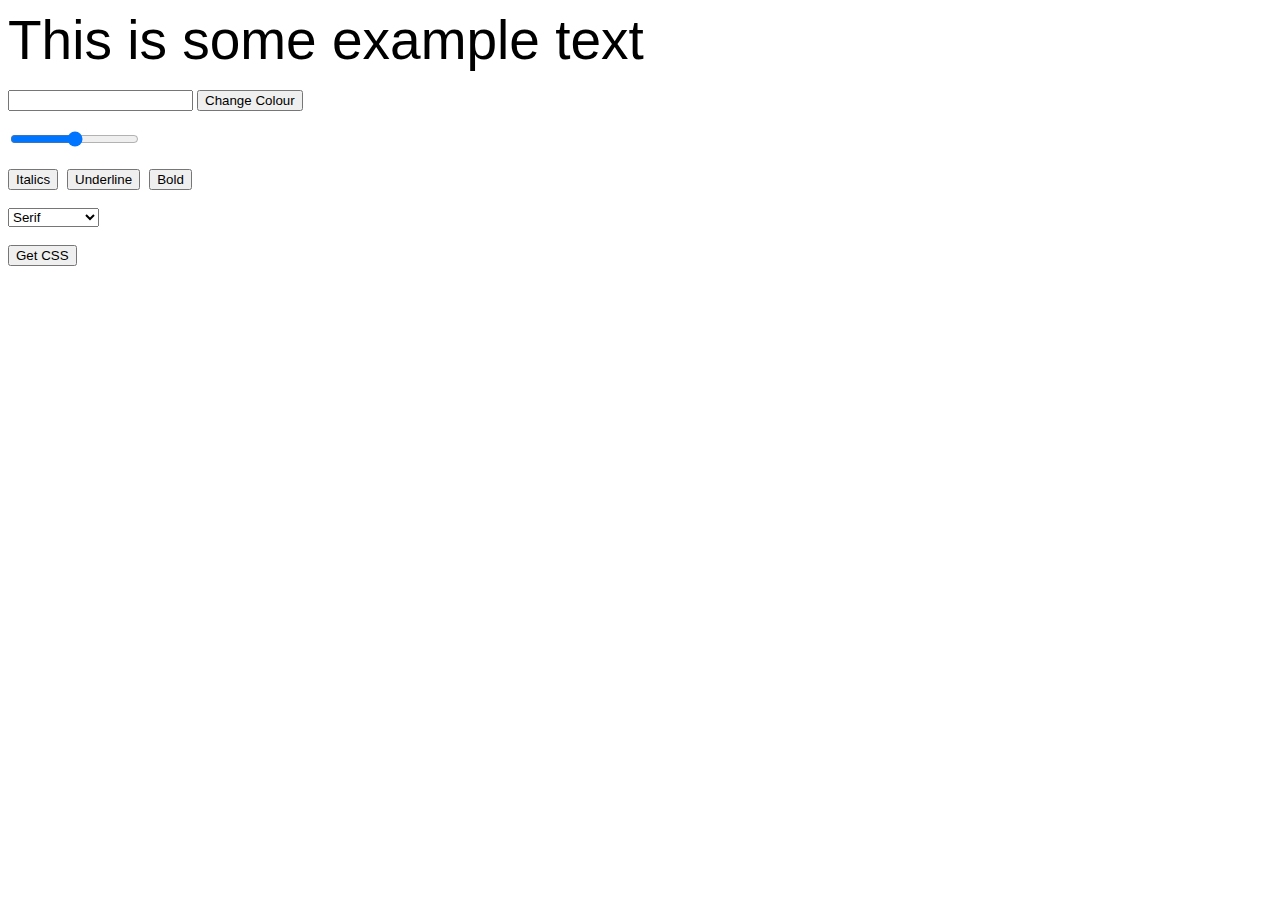
<file: HahsedBit ASSIGNMETNS/Assignment 4/Dynamic/index.html>
<!DOCTYPE html>
<html lang="en">
<head>
    <meta charset="UTF-8">
    <title>Dynamic CSS Assignment</title>
    <link rel="stylesheet" href="style.css">
</head>
<body>

    <div class="text-here" id="text-container">
        This is some example text
    </div>

    <br>

    <input type="text" id="colorbox">
    <button id="colorchange">Change Colour</button>

    <br><br>

    <input type="range" id="fontsize" min="10" max="100" value="55">

    <br><br>

    <button id="italic" class="stylebt">Italics</button>
    <button id="underline" class="stylebt">Underline</button>
    <button id="bold" class="stylebt">Bold</button>

    <br><br>

    <select id="list">
        <option value="serif">Serif</option>
        <option value="sans-serif">Sans-Serif</option>
        <option value="monospace">Monospace</option>
        <option value="cursive">Cursive</option>
        <option value="fantasy">Fantasy</option>
    </select>

    <br><br>

    <button id="getstyle">Get CSS</button>

    <br><br>

    <p id="css-props"></p>

    <script src="script.js"></script>
</body>
</html>
</file>
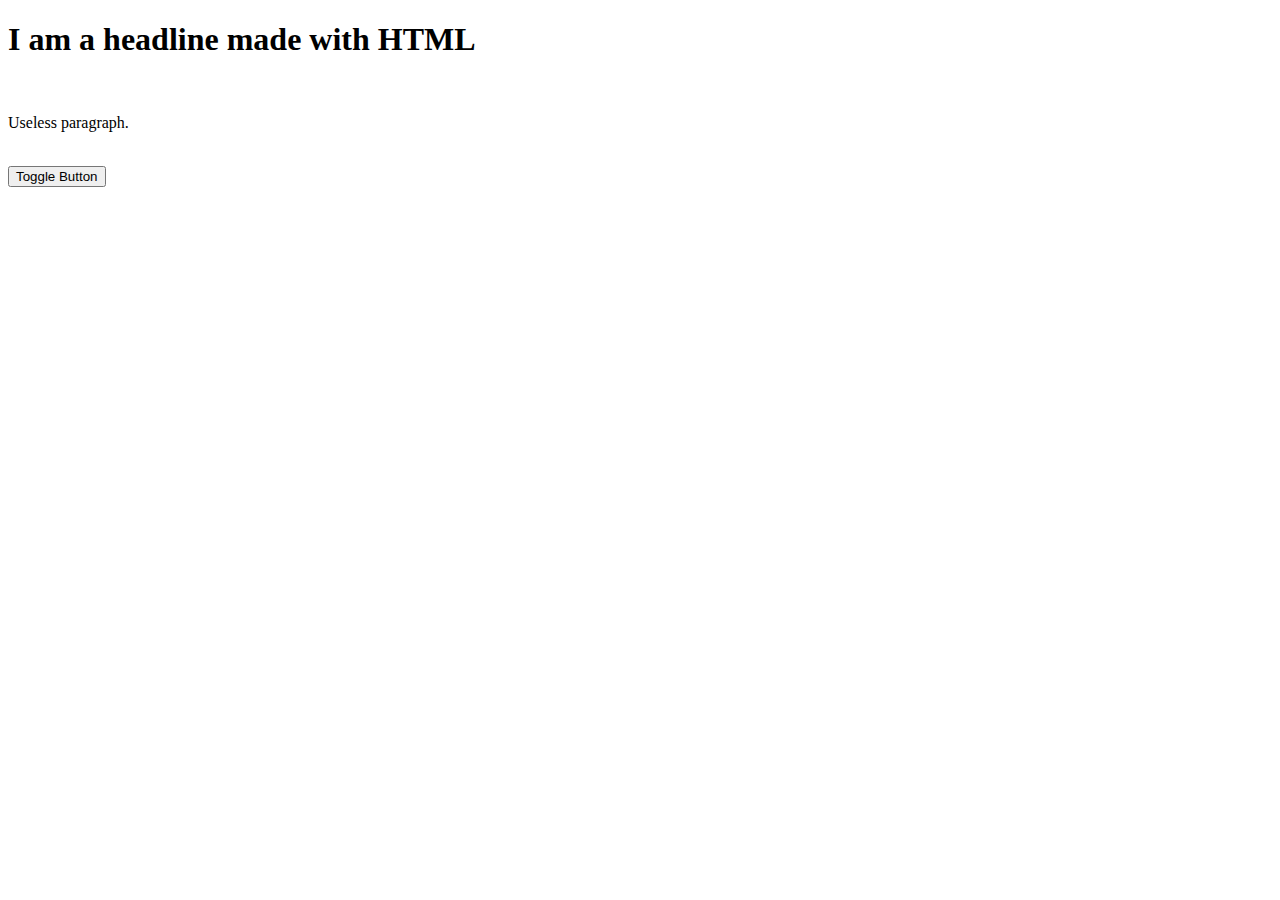
<file: HahsedBit ASSIGNMETNS/Assignment 4/HidePara.js/index.html>
<!DOCTYPE html>
<html lang="en">
<head>
    <meta charset="UTF-8">
    <title>Hide Show Paragraph</title>
</head>
<body>

    <h1>I am a headline made with HTML</h1>
    <br />
    <p id="useless-paragraph">Useless paragraph.</p>
    <br />
    <button onclick="toggleVisibility()">Toggle Button</button>

    <script>
        function toggleVisibility() {
            const para = document.getElementById("useless-paragraph");

            if (para.style.display === "none") {
                para.style.display = "block";
            } else {
                para.style.display = "none";
            }
        }
    </script>

</body>
</html>
</file>
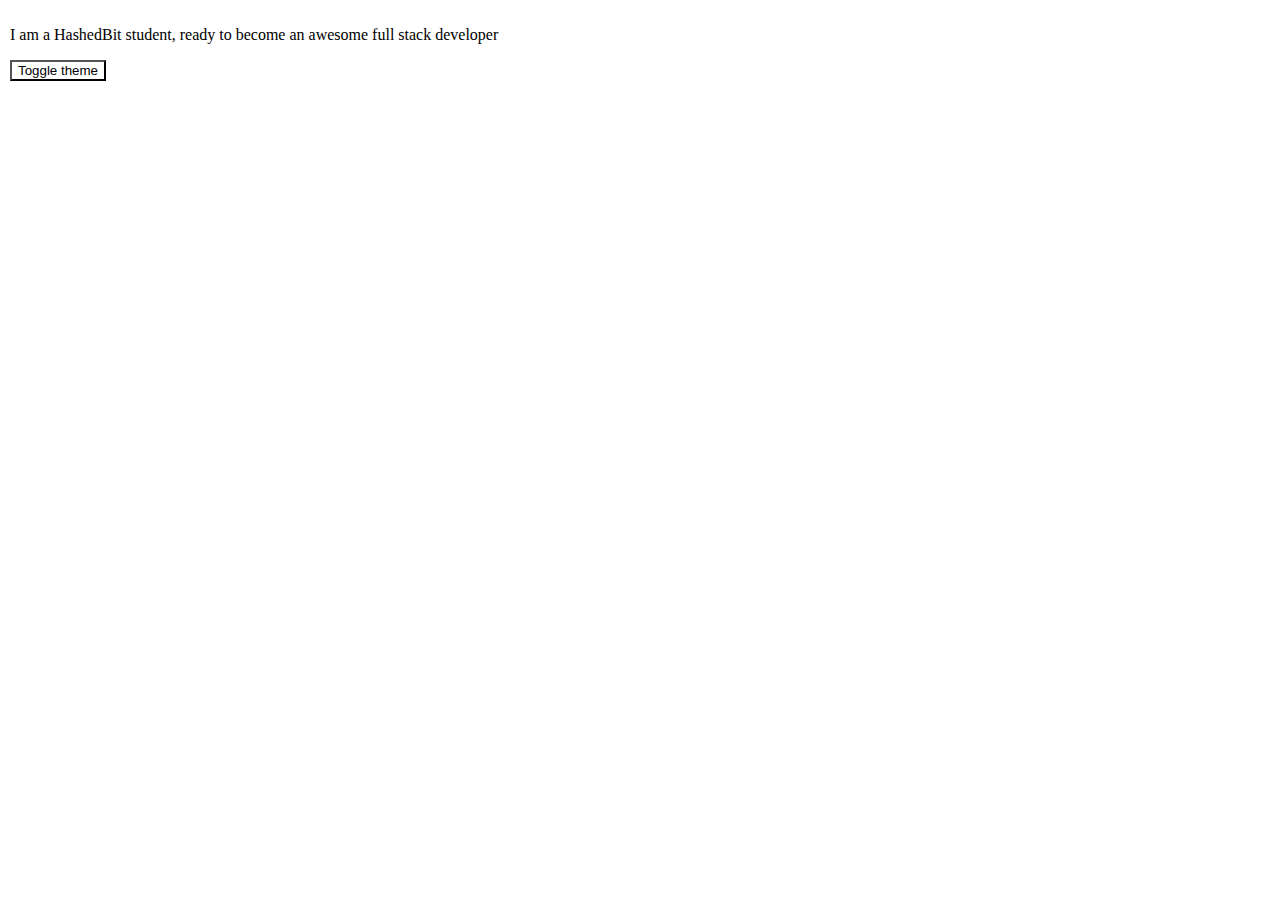
<file: HahsedBit ASSIGNMETNS/Assignment 4/Toggle/index.html>
<!DOCTYPE html>
<html lang="en">
<head>
    <meta charset="UTF-8">
    <title>Dark Theme Toggle</title>

    <!-- CSS FILE -->
    <link rel="stylesheet" href="style.css">
</head>
<body>

    <!-- Main App -->
    <div id="app" class="day">
        <p>I am a HashedBit student, ready to become an awesome full stack developer</p>
        <button onclick="swapTheme()" id="swap" class="button_day">
            Toggle theme
        </button>
    </div>

    <!-- JS FILE (IMPORTANT: must be after HTML) -->
    <script src="toggle.js"></script>

</body>
</html>
</file>
<file: HahsedBit ASSIGNMETNS/Assignment 4/Dynamic/style.css>
.text-here {
    font-size: 55px;
    font-family: sans-serif;
    color: black;
    text-decoration: none;
    font-style: normal;
    font-weight: normal;
    line-height: normal;
    text-align: left;
    letter-spacing: normal;
    word-spacing: normal;
}

.stylebt {
    margin-right: 5px;
}
</file>
<file: HahsedBit ASSIGNMETNS/Assignment 4/Toggle/style.css>
.day {
    background-color: white;
    color: black;
}

.night {
    background-color: black;
    color: gold;
}

.button_night {
    background-color: darkblue;
    color: white;
}

.button_day{
    background-color: white;
    color: black;
}

html, body {
    margin: 0px;
    height: 100%;
}

#app {
    height: 100%;
    padding: 10px;
}
</file>
